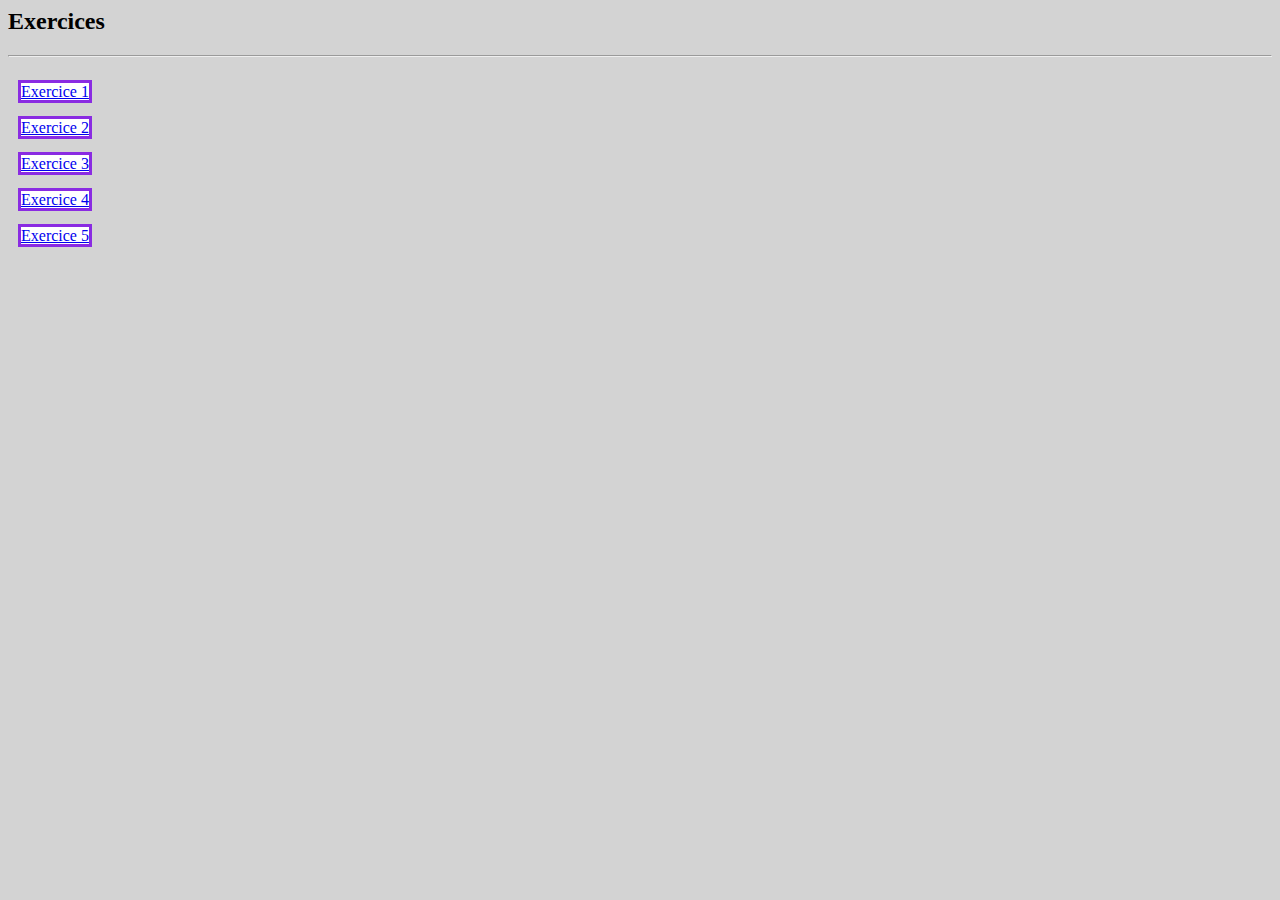
<file: index.html>
<html lang="en">
<head>
    <meta charset="UTF-8">
    <meta http-equiv="X-UA-Compatible" content="IE=edge">
    <meta name="viewport" content="width=device-width, initial-scale=1.0">
    <title>JQuery - Event</title>
    <link rel="stylesheet" href="../assets/style/general.css">
</head>

<body>
    <script src="../assets/script/jquery-v3.6.3.min.js"></script>
    <h2>Exercices</h2><hr><br>
    <a href="../page/exo1.html">Exercice 1</a>
    <br><br>
    <a href="../page/exo2.html">Exercice 2</a>
    <br><br>
    <a href="../page/exo3.html">Exercice 3</a>
    <br><br>
    <a href="../page/exo4.html">Exercice 4</a>
    <br><br>
    <a href="../page/exo5.html">Exercice 5</a>
    <br><br>
</body>

</html>
</file>
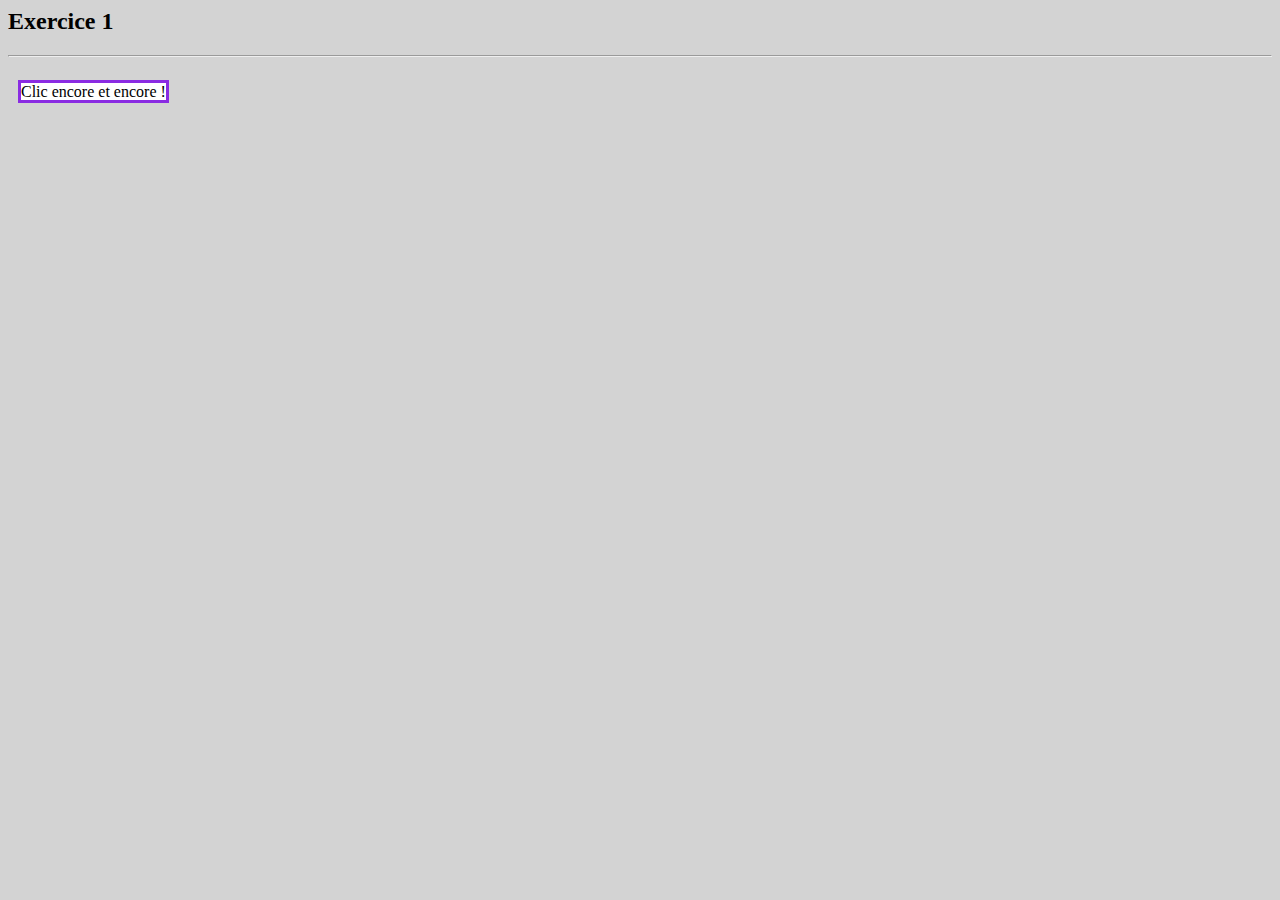
<file: page/exo1.html>
<html lang="en">
<head>
    <meta charset="UTF-8">
    <meta http-equiv="X-UA-Compatible" content="IE=edge">
    <meta name="viewport" content="width=device-width, initial-scale=1.0">
    <title>1</title>
    <link rel="stylesheet" href="../assets/style/general.css">
</head>
<body>
    <script src="../assets/script/jquery-v3.6.3.min.js"></script>
    <h2>Exercice 1</h2><hr><br>
    <script src="../assets/script/exo1.js"></script>
</body>
</html>
</file>
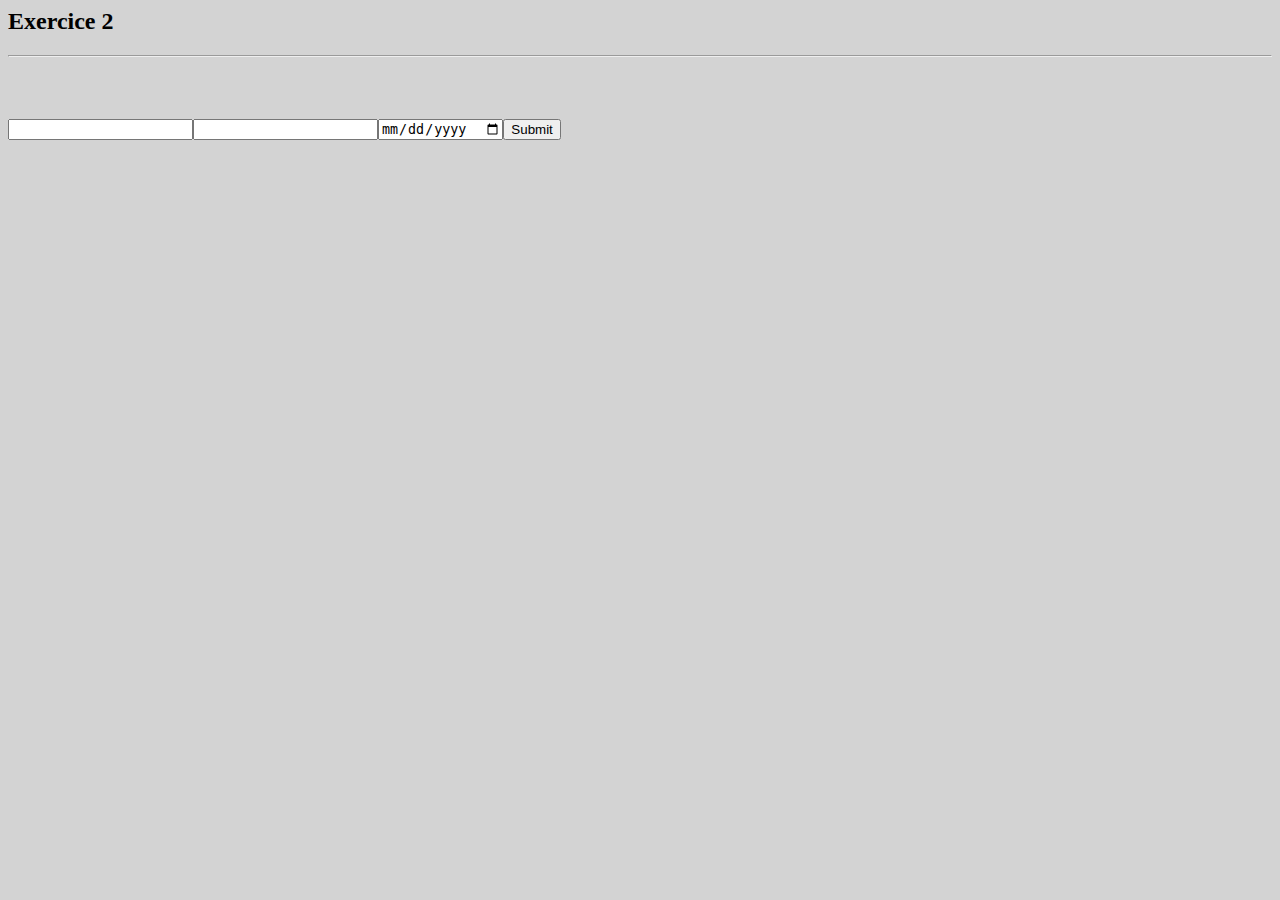
<file: page/exo2.html>
<html lang="en">
<head>
    <meta charset="UTF-8">
    <meta http-equiv="X-UA-Compatible" content="IE=edge">
    <meta name="viewport" content="width=device-width, initial-scale=1.0">
    <title>2</title>
    <link rel="stylesheet" href="../assets/style/general.css">
</head>
<body>
    <script src="../assets/script/jquery-v3.6.3.min.js"></script>
    <h2>Exercice 2</h2><hr><br>
    <script src="../assets/script/exo2.js"></script>
</body>
</html>
</file>
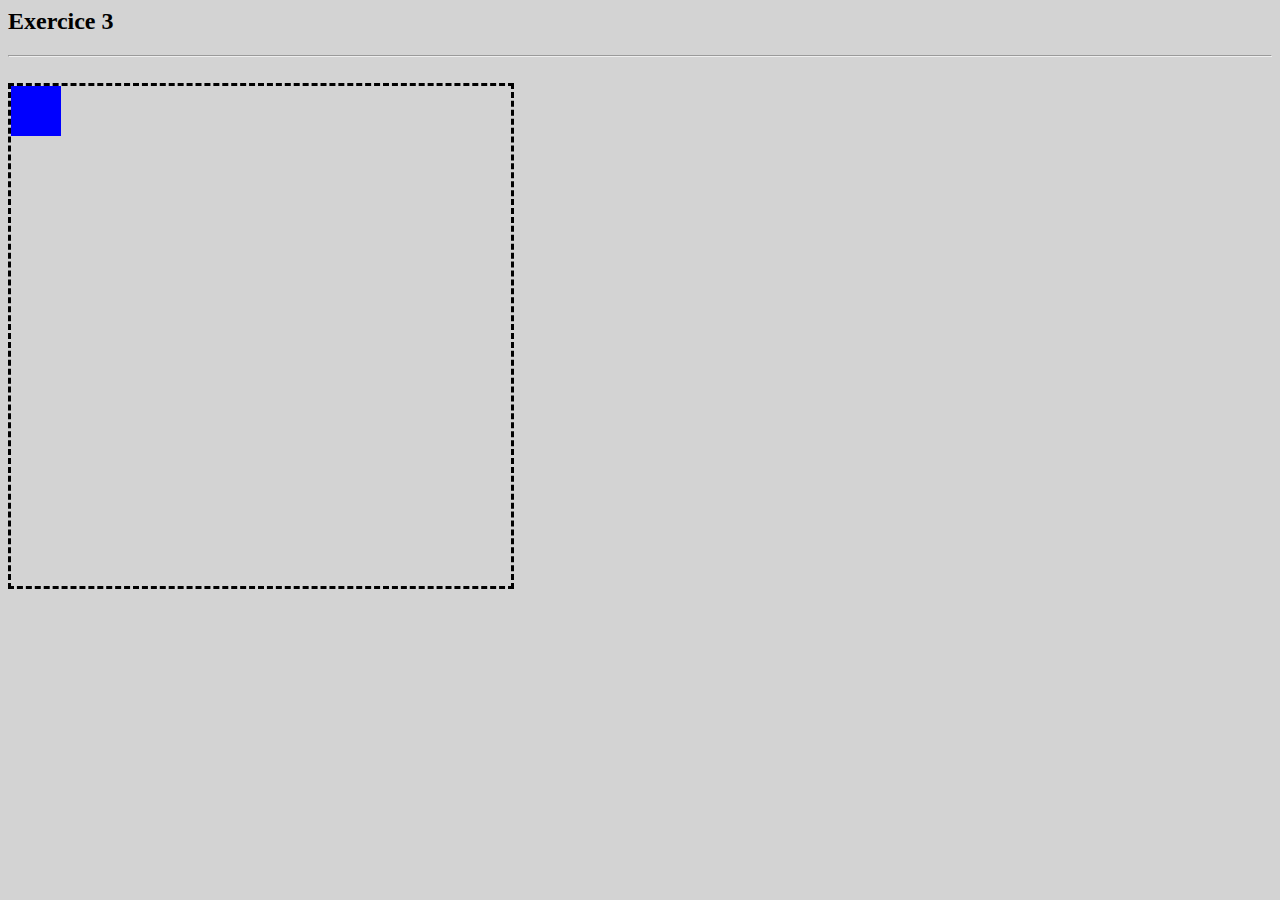
<file: page/exo3.html>
<html lang="en">
<head>
    <meta charset="UTF-8">
    <meta http-equiv="X-UA-Compatible" content="IE=edge">
    <meta name="viewport" content="width=device-width, initial-scale=1.0">
    <title>3</title>
    <link rel="stylesheet" href="../assets/style/general.css">
</head>
<body>
    <script src="../assets/script/jquery-v3.6.3.min.js"></script>
    <h2>Exercice 3</h2><hr><br>
    <script src="../assets/script/exo3.js"></script>
</body>
</html>
</file>
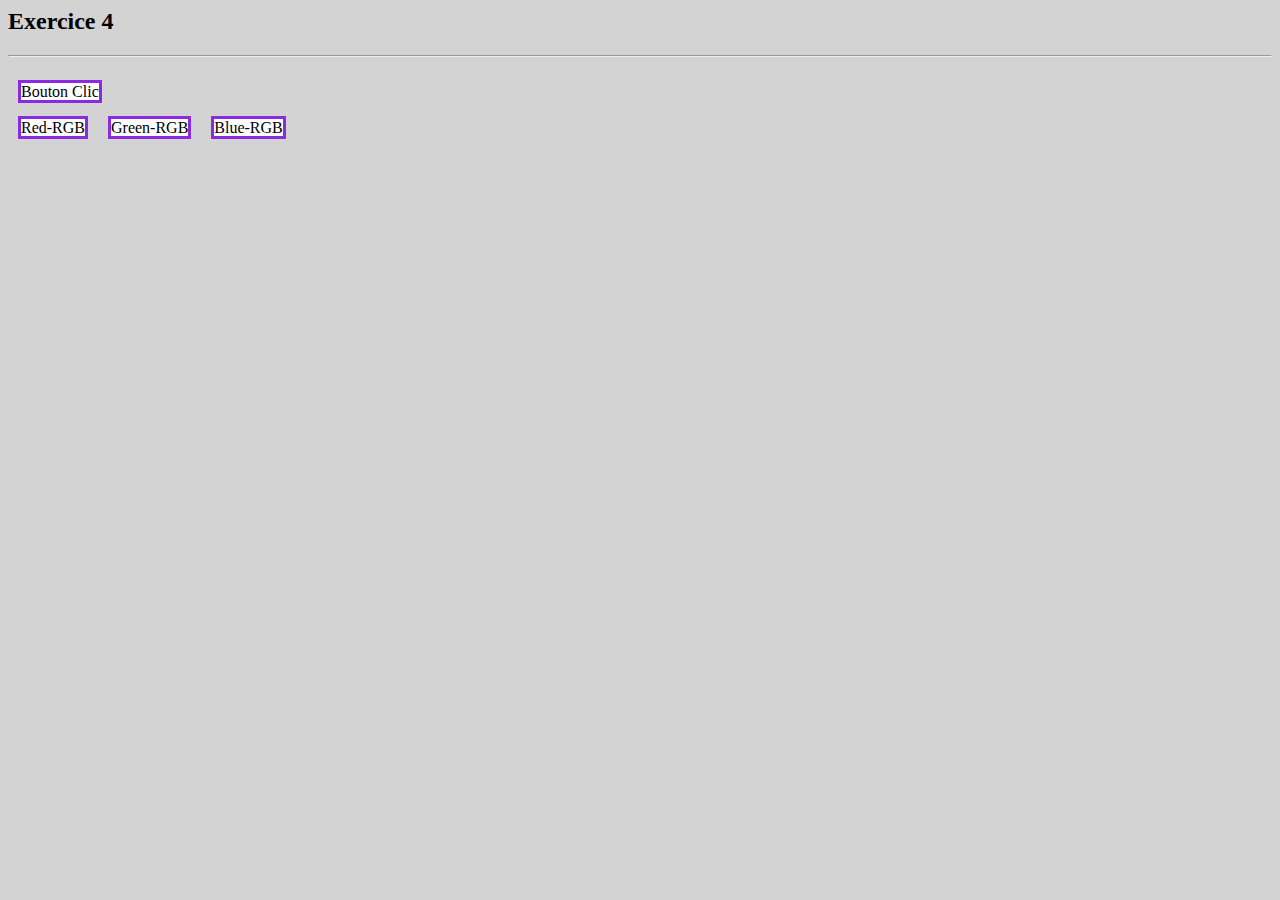
<file: page/exo4.html>
<html lang="en">
<head>
    <meta charset="UTF-8">
    <meta http-equiv="X-UA-Compatible" content="IE=edge">
    <meta name="viewport" content="width=device-width, initial-scale=1.0">
    <title>4</title>
    <link rel="stylesheet" href="../assets/style/general.css">
</head>
<body>
    <script src="../assets/script/jquery-v3.6.3.min.js"></script>
    <h2>Exercice 4</h2><hr><br>
    <script src="../assets/script/exo4.js"></script>
</body>
</html>
</file>
<file: assets/style/general.css>
body {
    background-color: lightgrey;
}

a {
    cursor: pointer;
    border: 3px solid blueviolet;
    background-color: white;
    margin: 10px;
}
</file>
